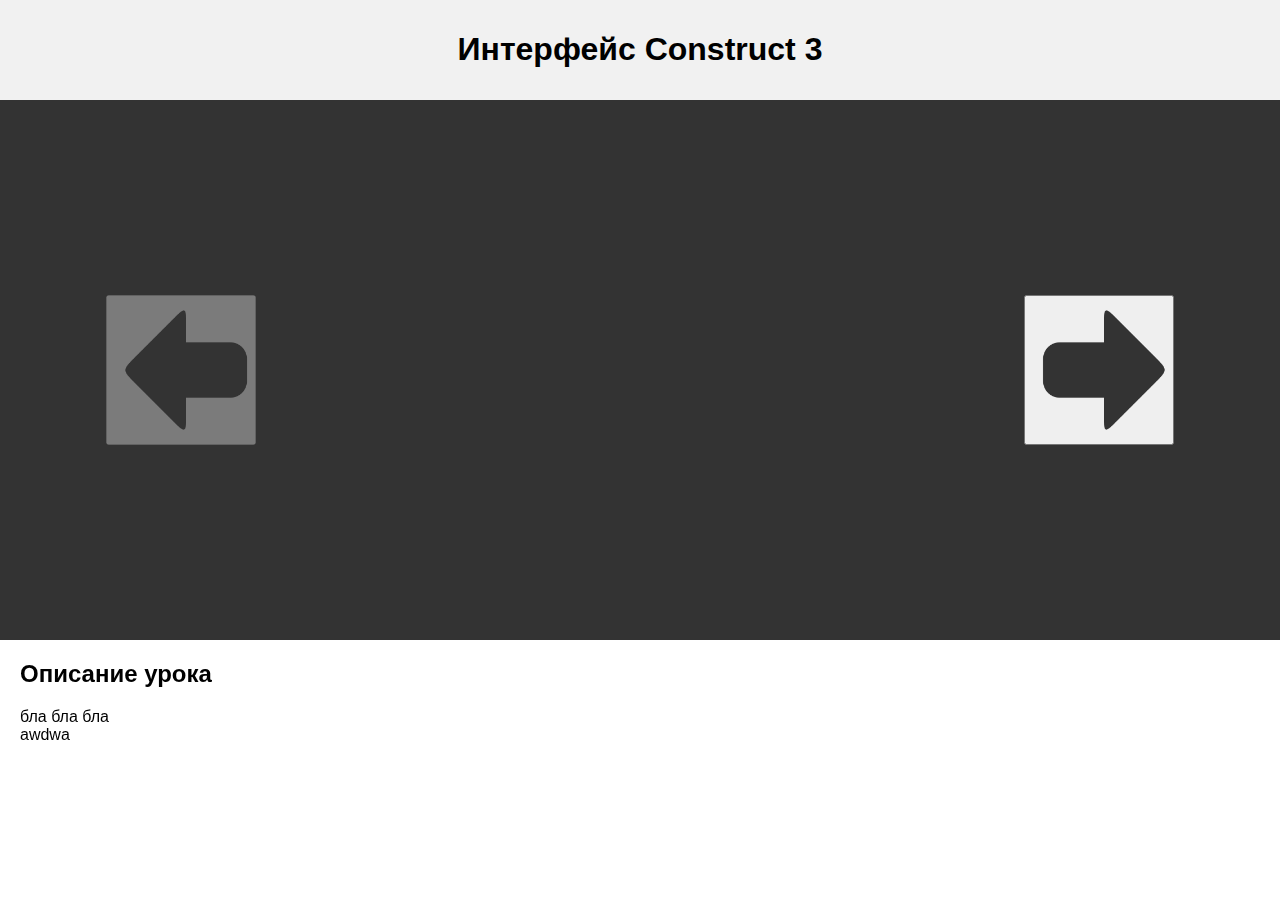
<file: 1.html>
<!DOCTYPE html>
<html lang="ru">
<head>
    <meta charset="UTF-8">
    <meta name="viewport" content="width=device-width, initial-scale=1.0">
    <title>Обучение Construct 3</title>
    <link rel="stylesheet" type="text/css" href="styles/styles.css">
</head>
<body>
    <header>
        <h1>Интерфейс Construct 3</h1>
    </header>
    <div id="video-container" value="1">
        <button id="button_left" class="arrow" disabled="false" >
            <a href="#" id="prev-lesson"><img src="images/left.png" alt="Button Icon"></a>
        </button>
        <iframe width="560" height="315" src="https://www.youtube.com/embed/BleHBXa4aZA?si=MMTKqW74Qgeqx1WN" title="YouTube video player" frameborder="0" allow="accelerometer; autoplay; clipboard-write; encrypted-media; gyroscope; picture-in-picture; web-share" allowfullscreen></iframe>
        <button id="button_right" class="arrow" >
            <a href="2.html"  id="next-lesson"><img src="images/right.png" alt="Button Icon"></a>
        </button>
    </div>
    <div id="description">
        <h2>Описание урока</h2>
        <p>
            бла бла бла
            <br>awdwa
        </p>
    </div>
</body>
</html>
</file>
<file: styles/styles.css>
body {
            font-family: Arial, sans-serif;
            margin: 0;
            padding: 0;
        }
        header {
            background-color: #f1f1f1;
            padding: 10px;
            text-align: center;
        }

        #video-container {
            display: flex;
            justify-content: center;
            align-items: center;
            height: 60vh;
            background-color: #333;
        }
        iframe {
            width: 60%;
            height: 100%;
            max-width: 100%;
        }
        #navigation {
            display: flex;
            justify-content: space-between;
            margin: 20px;
        }
        #description {
            margin: 20px;
        }
        button.arrow {
            width: 150px;
            height: 150px;
        }
        img {
            height: 100%;
        }
</file>
